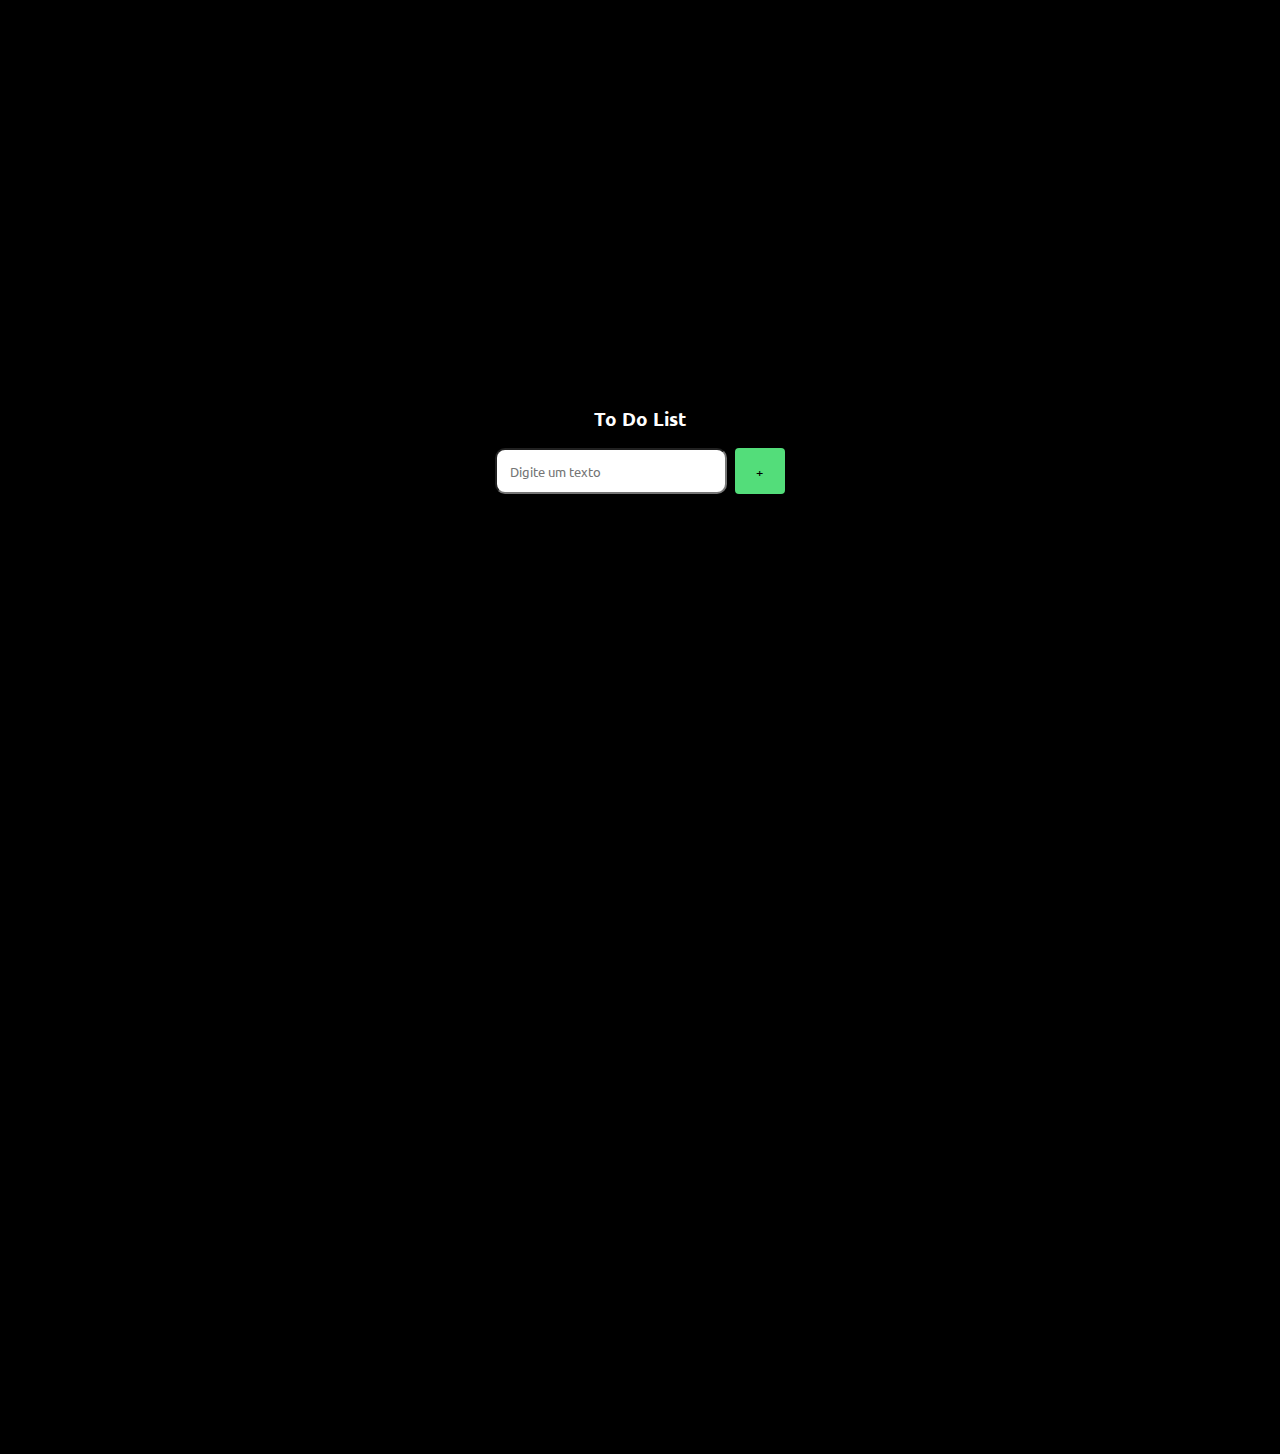
<file: index.html>
<!DOCTYPE html>
<html lang="pt-br">
<head>

    <meta charset="UTF-8">
    <meta name="viewport" content="width=device-width, initial-scale=1.0">
    <title>To Do List</title>
    <link rel="stylesheet" href="assets/css/style.css">
    <link rel="preconnect" href="https://fonts.googleapis.com">
    <link rel="preconnect" href="https://fonts.gstatic.com" crossorigin>
    <link href="https://fonts.googleapis.com/css2?family=Ubuntu:ital,wght@0,300;0,400;0,500;0,700;1,300;1,400;1,500;1,700&display=swap" rel="stylesheet">
    <link rel="stylesheet" href="https://cdnjs.cloudflare.com/ajax/libs/font-awesome/6.4.2/css/all.min.css" integrity="sha512-z3gLpd7yknf1YoNbCzqRKc4qyor8gaKU1qmn+CShxbuBusANI9QpRohGBreCFkKxLhei6S9CQXFEbbKuqLg0DA==" crossorigin="anonymous" referrerpolicy="no-referrer" />

</head>
<body>

    <div class="container">

        <div class="form">
            <h3>To Do List</h3>
            <div class="teste"></div>
            <div class="formContainer">
                <input type="text" placeholder="Digite um texto" id="textInput">
                <button  id="addText" onclick="addText()">
                    +
                </button>
            </div>

        </div>

        <div class="content_body">
            <ol id="list">
               

            </ol>
        </div>

    </div>

    
</body>
<script src="assets/js/script.js" ></script>
</html>
</file>
<file: assets/css/style.css>
* {

    padding: 0;
    margin: 0;
    font-family: "Ubuntu", sans-serif;

}


body {

    background: rgb(128, 164, 184);
    display: flex;
    justify-content: center;
    align-items: center;
    height: 100vh;

}

.container{

    background-color: black;
    box-shadow: black 3px 5px 10px;
    padding: 60rem;
    color: white;
    border-radius: 1rem;

}


.form h3{

    margin-bottom: 1rem;
    display: flex;
    justify-content: center;
    align-items: center;


}


.form button{

    padding: 0.8rem;
    min-width: 50px;
    margin-left: 8px;
    background-color: rgb(83, 221, 122);
    color: black;
    border: none;
    border-radius: 4px;
    cursor: pointer;

}

.formContainer{

    display: flex;

}

#textInput{

    padding: 0.8rem;    
    flex: 1;
    border-radius: 10px;
    color: black;

}


#btnFeito{

    border-radius: 4px;  
    height: 50px;
    width: 50px;
    padding: .20rem .20rem;
    background-color: #ff0000;
    margin-left: 250px;
    margin-top: 1px;
    border: none;
    justify-content: center;
    align-items: center;
    cursor: pointer;
    transition: .4s;
    display: flex;
    
}


#textoName{

    list-style: none;
    padding: 1rem;
    max-width: 50px;

}
</file>
